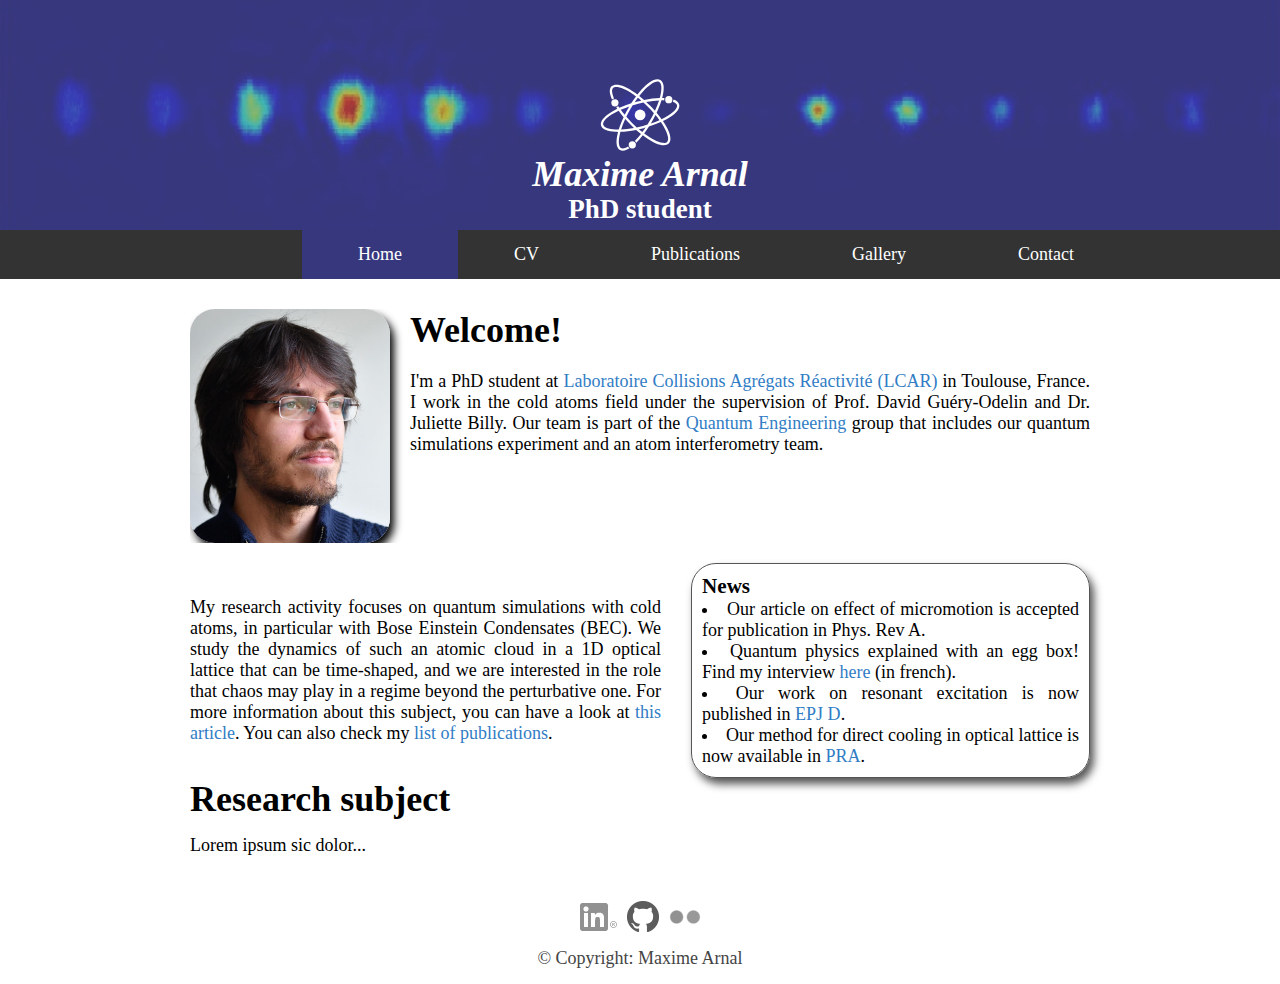
<file: index.html>
<!DOCTYPE html>
<html lang="en" dir="ltr" prefix="og: http://ogp.me/ns#">

<head>
  <meta charset="utf-8">
  <link rel="stylesheet" href="style.css">
  <title>Maxime Arnal website</title>
  <meta property="og:site_name" content="Maxime Arnal website" />
  <meta property="og:description" content="My professional website." />
  <meta property="og:image" content="images/atom_logo_black.png">
  <meta property="og:url" content="https://arnmax.github.io/">
  <meta property="og:type" content="blog" />

  <!-- Global site tag (gtag.js) - Google Analytics -->
  <script async src="https://www.googletagmanager.com/gtag/js?id=UA-148962553-1"></script>
  <script>
    window.dataLayer = window.dataLayer || [];

    function gtag() {
      dataLayer.push(arguments);
    }
    gtag('js', new Date());

    gtag('config', 'UA-148962553-1');
  </script>
</head>

<body>

  <header>
    <div id="banner">
      <a href="index.html">
        <img id="atom_logo" src="images/atom_logo.svg" alt="Logo atome">
        <h1 id="main_title">Maxime Arnal</h1>
        <h2 id="main_subtitle">PhD student</h2>
      </a>
    </div>
  </header>

  <nav id="navbar">
    <a id="logoToTop" href="#banner" class="disabledLink"><img id="atom_logo_navbar" class="fade-out " src="images/atom_logo.svg" alt="Logo atome"></a>
    <div id="menu">
      <a class="active disabledLink" href="index.html">Home</a>
      <a href="CV.html">CV</a>
      <a href="publications.html">Publications</a>
      <a href="gallery.html">Gallery</a>
      <a href="contact.html">Contact</a>
    </div>
  </nav>

  <div class="content">

    <section id="home">
      <div id="presentation">
        <img src="images/photo.jpg" alt="Picture of myself" id="presentation_picture">
        <div id="presentation_text">
          <h1>Welcome!</h1>
          <p id="my_description">I'm a PhD student at <a target="_blank" href="http://www.lcar.ups-tlse.fr/">Laboratoire Collisions Agrégats Réactivité (LCAR)</a> in Toulouse, France. I work in the cold atoms field under the supervision of Prof.
            David Guéry-Odelin and Dr. Juliette Billy. Our team is part of the <a target="_blank" href="https://www.quantumengineering-tlse.org/">Quantum Engineering</a> group that includes our quantum simulations experiment and an atom
            interferometry team.</p>
        </div>
      </div>

      <div id="interests">
        <p>My research activity focuses on quantum simulations with cold atoms, in particular with Bose Einstein Condensates (BEC). We study the dynamics of such an atomic cloud in a 1D optical lattice that can be time-shaped, and we are interested
          in the role that chaos may play in a regime beyond the perturbative one. For more information about this subject, you can have a look at <a href="https://journals.aps.org/pra/abstract/10.1103/PhysRevA.94.043621" target="_blank">this
            article</a>. You can also check my <a href="publications.html">list of publications</a>.</p>
        <aside>
          <h3>News</h3>
          <ul>
            <li>Our article on effect of micromotion is accepted for publication in Phys. Rev A.</li>
            <li>Quantum physics explained with an egg box! Find my interview <a href="https://exploreur.univ-toulouse.fr/la-physique-quantique-dans-une-boite-oeufs-avec-maxime-arnal" target="_blank">here</a> (in french).</li>
            <li>Our work on resonant excitation is now published in <a target="_blank" href="https://link.springer.com/article/10.1140/epjd/e2019-90672-4">EPJ D</a>.</li>
            <li>Our method for direct cooling in optical lattice is now available in <a target="_blank" href="https://journals.aps.org/pra/abstract/10.1103/PhysRevA.100.013416">PRA</a>.</li>
          </ul>
        </aside>
      </div>

      <div>
        <h1>Research subject</h1>
        <p> Lorem ipsum sic dolor...</p>
      </div>

    </section>

    <footer>
      <div id="footer_logos">
        <a href="http://www.linkedin.com/in/maxime-arnal-6a7241155" target="_blank"><img id="linkedin_logo" src="images/linkedin_logo.png" alt="LinkedIn logo"></a>
        <a href="https://github.com/arnmax" target="_blank"><img id="github_logo" src="images/github_logo.png" alt="GitHub logo"></a>
        <a href="https://www.flickr.com/photos/186192943@N07" target="_blank"><img id="flickr_logo" src="images/flickr_logo.png" alt="Flickr logo"></a>
      </div>
      <p id="footer_copyright">&copy Copyright: Maxime Arnal</p>
    </footer>

  </div>

</body>

<script src="script.js"></script>

</html>
</file>
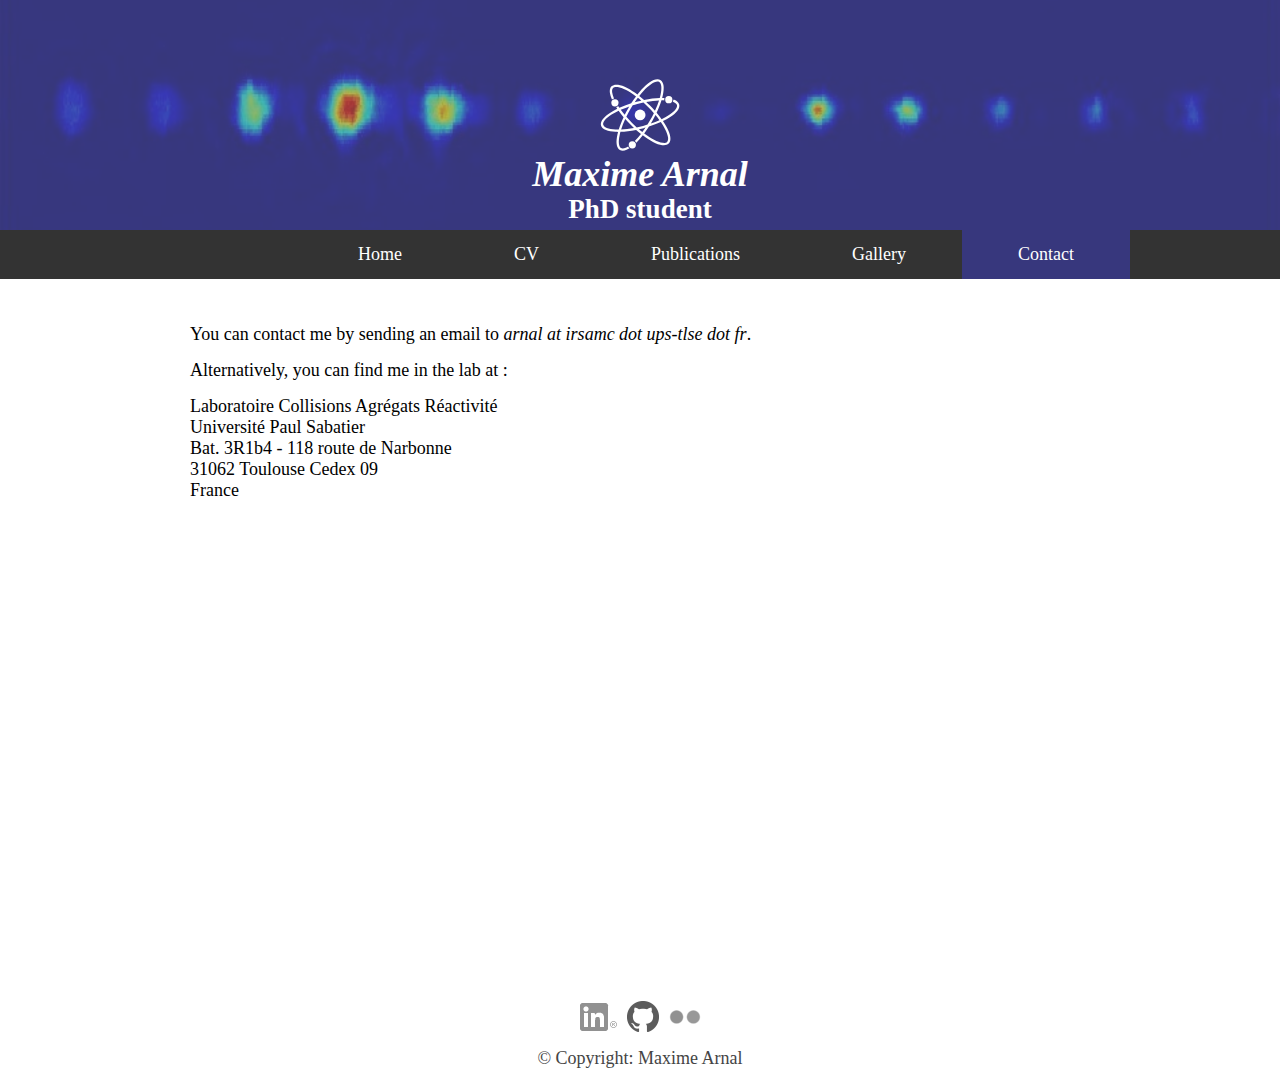
<file: contact.html>
<!DOCTYPE html>
<html lang="en" dir="ltr" prefix="og: http://ogp.me/ns#">

<head>
  <meta charset="utf-8">
  <link rel="stylesheet" href="style.css">
  <title>Maxime Arnal website</title>
  <meta property="og:site_name" content="Maxime Arnal website" />
  <meta property="og:description" content="My professional website." />
  <meta property="og:image" content="images/atom_logo_black.png">
  <meta property="og:url" content="https://arnmax.github.io/">
  <meta property="og:type" content="blog" />

  <!-- Global site tag (gtag.js) - Google Analytics -->
  <script async src="https://www.googletagmanager.com/gtag/js?id=UA-148962553-1"></script>
  <script>
    window.dataLayer = window.dataLayer || [];

    function gtag() {
      dataLayer.push(arguments);
    }
    gtag('js', new Date());

    gtag('config', 'UA-148962553-1');
  </script>
</head>

<body>

  <header>
    <div id="banner">
      <a href="index.html">
        <img id="atom_logo" src="images/atom_logo.svg" alt="Logo atome">
        <h1 id="main_title">Maxime Arnal</h1>
        <h2 id="main_subtitle">PhD student</h2>
      </a>
    </div>
  </header>

  <nav id="navbar">
    <a id="logoToTop" href="#banner" class="disabledLink"><img id="atom_logo_navbar" class="fade-out " src="images/atom_logo.svg" alt="Logo atome"></a>
    <div id="menu">
      <a href="index.html">Home</a>
      <a href="CV.html">CV</a>
      <a href="publications.html">Publications</a>
      <a href="gallery.html">Gallery</a>
      <a class="active disabledLink" href="contact.html">Contact</a>
    </div>
  </nav>

  <div class="content">
    <section id="contact">
      <p>You can contact me by sending an email to <em>arnal at irsamc dot ups-tlse dot fr</em>.</p>

      <p>Alternatively, you can find me in the lab at :</p>

      <p>Laboratoire Collisions Agrégats Réactivité<br>
        Université Paul Sabatier<br>
        Bat. 3R1b4 - 118 route de Narbonne<br>
        31062 Toulouse Cedex 09<br>
        France</p>

      <div class="map">
        <iframe src="https://www.google.com/maps/embed?pb=!1m18!1m12!1m3!1d5782.408227402876!2d1.465395208727108!3d43.56062977449093!2m3!1f0!2f0!3f0!3m2!1i1024!2i768!4f13.1!3m3!1m2!1s0x12aebc23c6bbc9b5%3A0x44ca64b71f158ca4!2sLaboratoire+Collisions!5e0!3m2!1sfr!2sus!4v1545859891289"
          width="900" height="450" frameborder="0" style="border:0" allowfullscreen></iframe>
      </div>

    </section>

    <footer>
      <div id="footer_logos">
        <a href="http://www.linkedin.com/in/maxime-arnal-6a7241155" target="_blank"><img id="linkedin_logo" src="images/linkedin_logo.png" alt="LinkedIn logo"></a>
        <a href="https://github.com/arnmax" target="_blank"><img id="github_logo" src="images/github_logo.png" alt="GitHub logo"></a>
        <a href="https://www.flickr.com/photos/186192943@N07" target="_blank"><img id="flickr_logo" src="images/flickr_logo.png" alt="Flickr logo"></a>
      </div>
      <p id="footer_copyright">&copy Copyright: Maxime Arnal</p>
    </footer>

  </div>

</body>

<script src="script.js"></script>

</html>
</file>
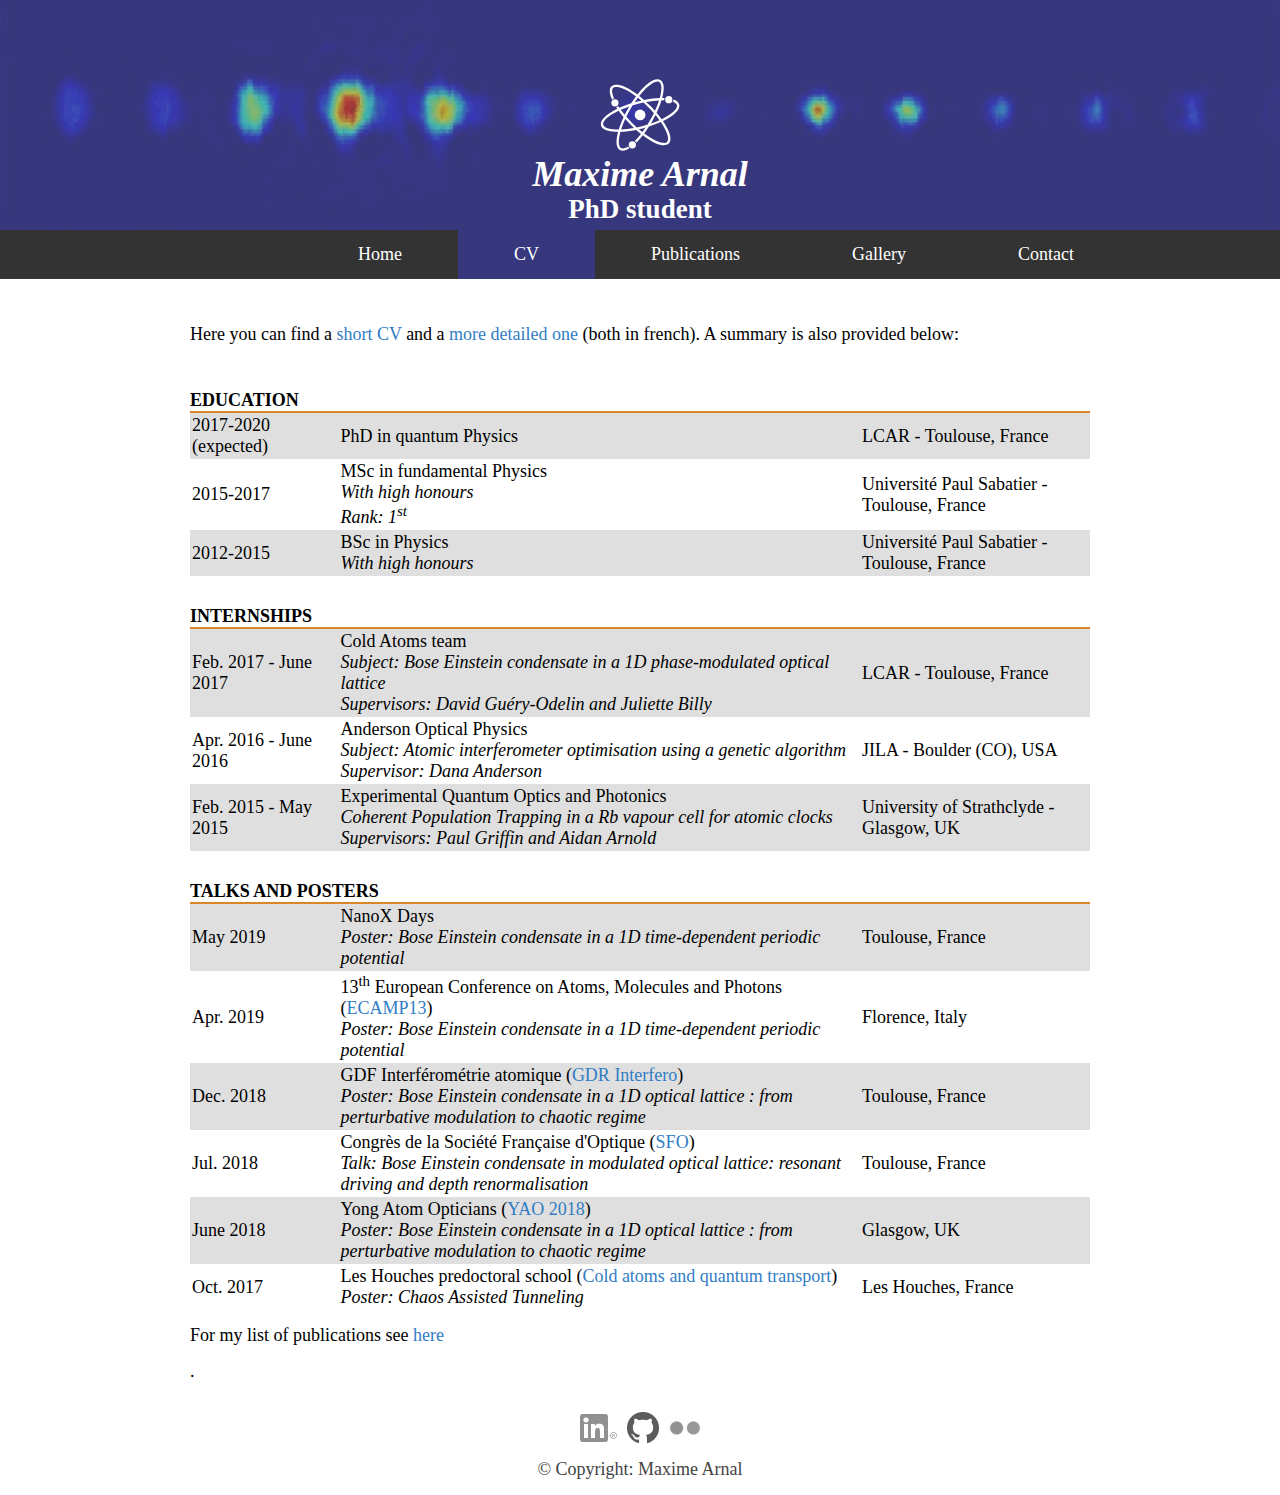
<file: CV.html>
<!DOCTYPE html>
<html lang="en" dir="ltr" prefix="og: http://ogp.me/ns#">

<head>
  <meta charset="utf-8">
  <link rel="stylesheet" href="style.css">
  <title>Maxime Arnal website</title>
  <meta property="og:site_name" content="Maxime Arnal website" />
  <meta property="og:description" content="My professional website." />
  <meta property="og:image" content="images/atom_logo_black.png">
  <meta property="og:url" content="https://arnmax.github.io/">
  <meta property="og:type" content="blog" />
</head>

<body>

  <header>
    <div id="banner">
      <a href="index.html">
        <img id="atom_logo" src="images/atom_logo.svg" alt="Logo atome">
        <h1 id="main_title">Maxime Arnal</h1>
        <h2 id="main_subtitle">PhD student</h2>
      </a>
    </div>
    <!-- Global site tag (gtag.js) - Google Analytics -->
    <script async src="https://www.googletagmanager.com/gtag/js?id=UA-148962553-1"></script>
    <script>
      window.dataLayer = window.dataLayer || [];

      function gtag() {
        dataLayer.push(arguments);
      }
      gtag('js', new Date());

      gtag('config', 'UA-148962553-1');
    </script>
  </header>

  <nav id="navbar">
    <a id="logoToTop" href="#banner" class="disabledLink"><img id="atom_logo_navbar" class="fade-out " src="images/atom_logo.svg" alt="Logo atome"></a>
    <div id="menu">
      <a href="index.html">Home</a>
      <a class="active disabledLink" href="CV.html">CV</a>
      <a href="publications.html">Publications</a>
      <a href="gallery.html">Gallery</a>
      <a href="contact.html">Contact</a>
    </div>
  </nav>

  <div class="content">
    <section id="cv">
      <p>Here you can find a <a target="_blank" href="Docs/CVshort.pdf">short CV</a> and a <a target="_blank" href="Docs/CVlong.pdf">more detailed one</a> (both in french). A summary is also provided below:

        <table style="width:100%">
          <tr>
            <th class="theader">EDUCATION</th>
            <th></th>
            <th></th>
          </tr>
          <tr>
            <td>2017-2020 (expected)</td>
            <td>PhD in quantum Physics</td>
            <td>LCAR - Toulouse, France</td>
          </tr>
          <tr>
            <td>2015-2017</td>
            <td>MSc in fundamental Physics
              <div>With high honours<br>
                Rank: 1<sup>st</sup></div>
            </td>
            <td>Université Paul Sabatier - Toulouse, France</td>
          </tr>
          <tr>
            <td>2012-2015</td>
            <td>BSc in Physics<br>
              <div>With high honours</div>
            </td>
            <td>Université Paul Sabatier - Toulouse, France</td>
          </tr>

          <tr>
            <th class="theader">INTERNSHIPS</th>
            <th></th>
            <th></th>
          </tr>
          <tr>
            <td>Feb. 2017 - June 2017</td>
            <td>Cold Atoms team<br>
              <div>Subject: Bose Einstein condensate in a 1D phase-modulated optical lattice<br>
                Supervisors: David Guéry-Odelin and Juliette Billy</div>
            </td>
            <td>LCAR - Toulouse, France</td>
          </tr>
          <tr>
            <td>Apr. 2016 - June 2016</td>
            <td>Anderson Optical Physics<br>
              <div>Subject: Atomic interferometer optimisation using a genetic algorithm<br>
                Supervisor: Dana Anderson</div>
            </td>
            <td>JILA - Boulder (CO), USA</td>
          </tr>
          <tr>
            <td>Feb. 2015 - May 2015</td>
            <td>Experimental Quantum Optics and Photonics<br>
              <div>Coherent Population Trapping in a Rb vapour cell for atomic clocks<br>
                Supervisors: Paul Griffin and Aidan Arnold</div>
            </td>
            <td>University of Strathclyde - Glasgow, UK</td>
          </tr>

          <tr>
            <th class="theader" colspan="3">TALKS AND POSTERS</th>
            <th></th>
            <th></th>
          </tr>
          <tr>
            <td>May 2019</td>
            <td>NanoX Days<br>
              <div>Poster: Bose Einstein condensate in a 1D time-dependent periodic potential</div>
            </td>
            <td>Toulouse, France</td>
          </tr>
          <tr>
            <td>Apr. 2019</td>
            <td>13<sup>th</sup> European Conference on Atoms, Molecules and Photons (<a href="https://www.ecamp13.org/" target="_blank">ECAMP13</a>)<br>
              <div>Poster: Bose Einstein condensate in a 1D time-dependent periodic potential</div>
            </td>
            <td>Florence, Italy</td>
          </tr>
          <tr>
            <td>Dec. 2018</td>
            <td>GDF Interférométrie atomique (<a href="https://gdraf.sciencesconf.org/" target="_blank">GDR Interfero</a>)<br>
              <div>Poster: Bose Einstein condensate in a 1D optical lattice : from perturbative modulation to chaotic regime</div>
            </td>
            <td>Toulouse, France</td>
          </tr>
          <tr>
            <td>Jul. 2018</td>
            <td>Congrès de la Société Française d'Optique (<a href="https://www.sfoptique.org/pages/congres-optique/optique-toulouse-2018/" target="_blank">SFO</a>)<br>
              <div>Talk: Bose Einstein condensate in modulated optical lattice: resonant driving and depth renormalisation</div>
            </td>
            <td>Toulouse, France</td>
          </tr>
          <tr>
            <td>June 2018</td>
            <td>Yong Atom Opticians (<a href="http://yao2018.phys.strath.ac.uk/" target="_blank">YAO 2018</a>)<br>
              <div>Poster: Bose Einstein condensate in a 1D optical lattice : from perturbative modulation to chaotic regime</div>
            </td>
            <td>Glasgow, UK</td>
          </tr>
          <tr>
            <td>Oct. 2017</td>
            <td>Les Houches predoctoral school (<a href="https://coldatoms2017.sciencesconf.org/" target="_blank">Cold atoms and quantum transport</a>)<br>
              <div>Poster: Chaos Assisted Tunneling</div>
            </td>
            <td>Les Houches, France</td>
          </tr>

        </table>


        <p>For my list of publications see <a href="publications.html">here</a></p>.
    </section>

    <footer>
      <div id="footer_logos">
        <a href="http://www.linkedin.com/in/maxime-arnal-6a7241155" target="_blank"><img id="linkedin_logo" src="images/linkedin_logo.png" alt="LinkedIn logo"></a>
        <a href="https://github.com/arnmax" target="_blank"><img id="github_logo" src="images/github_logo.png" alt="GitHub logo"></a>
        <a href="https://www.flickr.com/photos/186192943@N07" target="_blank"><img id="flickr_logo" src="images/flickr_logo.png" alt="Flickr logo"></a>
      </div>
      <p id="footer_copyright">&copy Copyright: Maxime Arnal</p>
    </footer>

  </div>

</body>

<script src="script.js"></script>

</html>
</file>
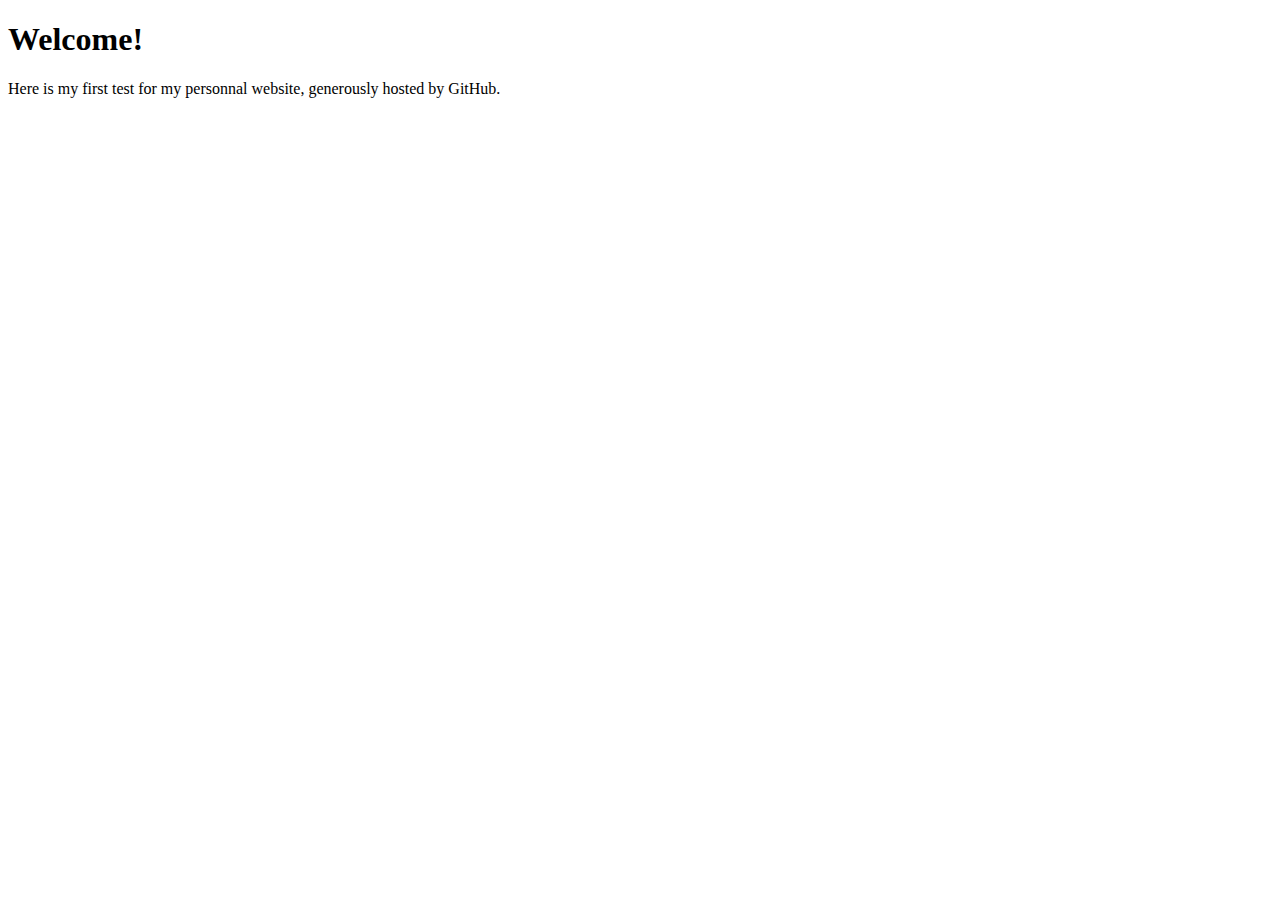
<file: home.html>
<!DOCTYPE html>
<html lang="en" dir="ltr">
  <head>
    <meta charset="utf-8">
    <title>My website test</title>
  </head>
  <body>

    <h1>Welcome!</h1>
    <p>Here is my first test for my personnal website, generously hosted by GitHub.</p>
    
  </body>
</html>
</file>
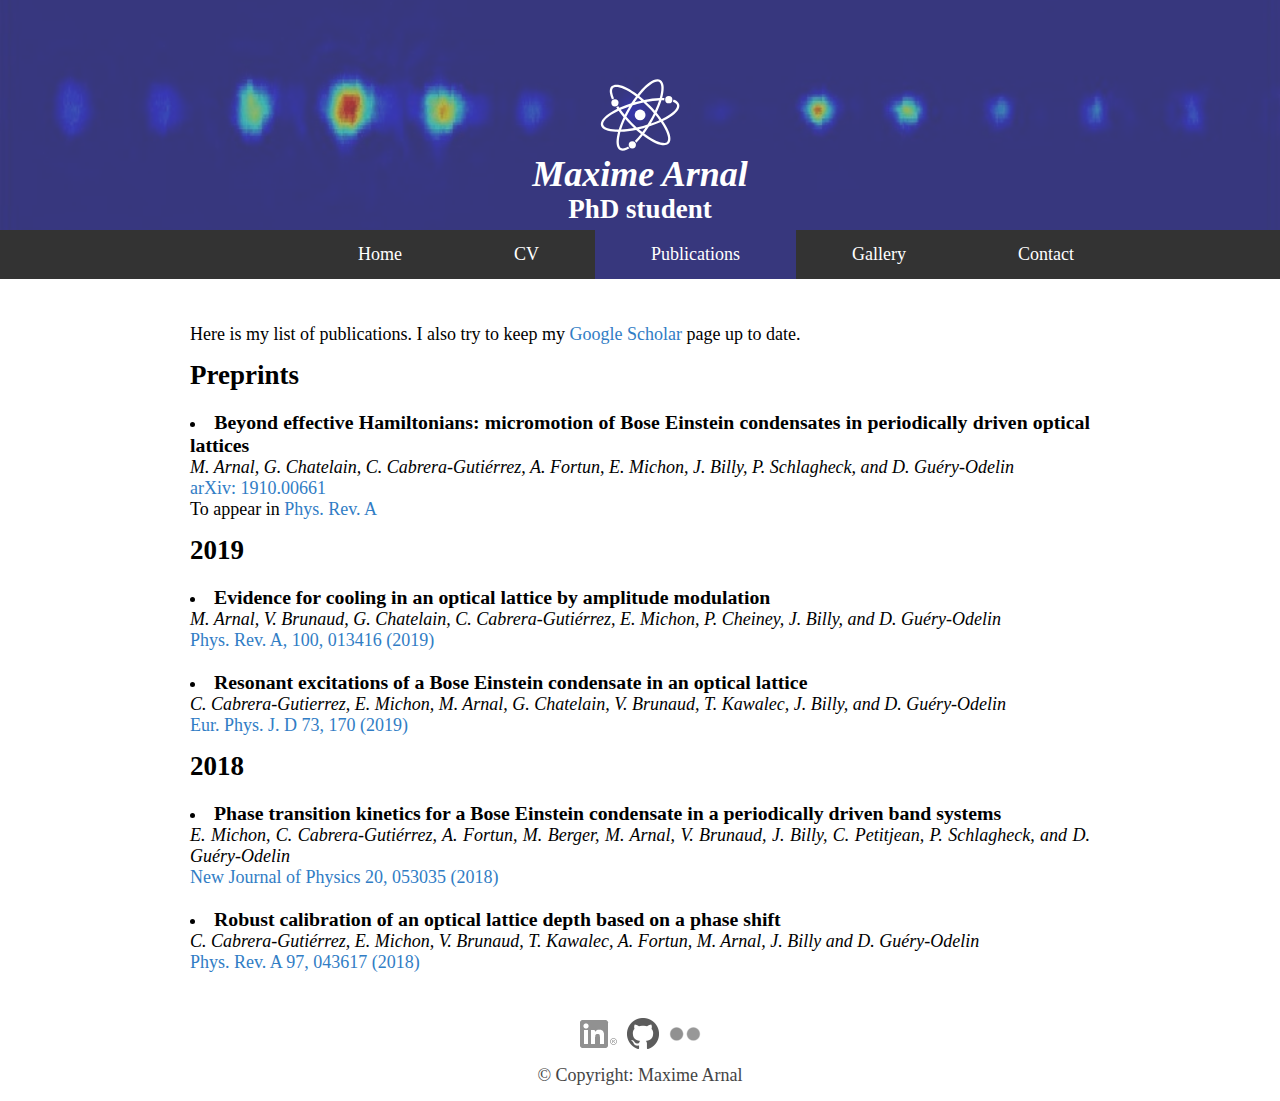
<file: publications.html>
<!DOCTYPE html>
<html lang="en" dir="ltr" prefix="og: http://ogp.me/ns#">

<head>
  <meta charset="utf-8">
  <link rel="stylesheet" href="style.css">
  <title>Maxime Arnal website</title>
  <meta property="og:site_name" content="Maxime Arnal website" />
  <meta property="og:description" content="My professional website." />
  <meta property="og:image" content="images/atom_logo_black.png">
  <meta property="og:url" content="https://arnmax.github.io/">
  <meta property="og:type" content="blog" />

  <!-- Global site tag (gtag.js) - Google Analytics -->
  <script async src="https://www.googletagmanager.com/gtag/js?id=UA-148962553-1"></script>
  <script>
    window.dataLayer = window.dataLayer || [];

    function gtag() {
      dataLayer.push(arguments);
    }
    gtag('js', new Date());

    gtag('config', 'UA-148962553-1');
  </script>
</head>

<body>

  <header>
    <div id="banner">
      <a href="index.html">
        <img id="atom_logo" src="images/atom_logo.svg" alt="Logo atome">
        <h1 id="main_title">Maxime Arnal</h1>
        <h2 id="main_subtitle">PhD student</h2>
      </a>
    </div>
  </header>

  <nav id="navbar">
    <a id="logoToTop" href="#banner" class="disabledLink"><img id="atom_logo_navbar" class="fade-out " src="images/atom_logo.svg" alt="Logo atome"></a>
    <div id="menu">
      <a href="index.html">Home</a>
      <a href="CV.html">CV</a>
      <a class="active disabledLink" href="publications.html">Publications</a>
      <a href="gallery.html">Gallery</a>
      <a href="contact.html">Contact</a>
    </div>
  </nav>

  <div class="content">

    <section id="publications">
      <p>Here is my list of publications. I also try to keep my <a target="_blank" href="https://scholar.google.fr/citations?user=e8FVPLoAAAAJ&hl=en">Google Scholar</a> page up to date.</p>

      <p>
        <h2>Preprints</h2>
        <ul>
          <li>
            <strong>Beyond effective Hamiltonians: micromotion of Bose Einstein condensates in periodically driven optical lattices</strong><br>
            <em>M. Arnal, G. Chatelain, C. Cabrera-Gutiérrez, A. Fortun, E. Michon, J. Billy, P. Schlagheck, and D. Guéry-Odelin</em><br>
            <a target="_blank" href="https://arxiv.org/abs/1910.00661">arXiv: 1910.00661</a><br>
            To appear in <a target="_blank" href="https://journals.aps.org/pra/accepted/11072N68Waa1e71059f481a7f7e6006d1886754c0">Phys. Rev. A</a></li>
        </ul>
      </p>

      <p>
        <h2>2019</h2>
        <ul>
          <li>
            <strong>Evidence for cooling in an optical lattice by amplitude modulation</strong><br>
            <em>M. Arnal, V. Brunaud, G. Chatelain, C. Cabrera-Gutiérrez, E. Michon, P. Cheiney, J. Billy, and D. Guéry-Odelin</em><br>
            <a target="_blank" href="https://journals.aps.org/pra/abstract/10.1103/PhysRevA.100.013416">Phys. Rev. A, 100, 013416 (2019)</a></li>
          <li>
            <strong>Resonant excitations of a Bose Einstein condensate in an optical lattice</strong><br>
            <em>C. Cabrera-Gutierrez, E. Michon, M. Arnal, G. Chatelain, V. Brunaud, T. Kawalec, J. Billy, and D. Guéry-Odelin</em><br>
            <a target="_blank" href="https://link.springer.com/article/10.1140/epjd/e2019-90672-4">Eur. Phys. J. D 73, 170 (2019)</a></li>
        </ul>
      </p>

      <p>
        <h2>2018</h2>
        <ul>
          <li>
            <strong>Phase transition kinetics for a Bose Einstein condensate in a periodically driven band systems</strong><br>
            <em>E. Michon, C. Cabrera-Gutiérrez, A. Fortun, M. Berger, M. Arnal, V. Brunaud, J. Billy, C. Petitjean, P. Schlagheck, and D. Guéry-Odelin</em><br>
            <a target="_blank" href="http://iopscience.iop.org/article/10.1088/1367-2630/aabc3f/meta">New Journal of Physics 20, 053035 (2018)</a></li>
          <li>
            <strong>Robust calibration of an optical lattice depth based on a phase shift</strong><br>
            <em>C. Cabrera-Gutiérrez, E. Michon, V. Brunaud, T. Kawalec, A. Fortun, M. Arnal, J. Billy and D. Guéry-Odelin</em><br>
            <a target="_blank" href="https://journals.aps.org/pra/abstract/10.1103/PhysRevA.97.043617">Phys. Rev. A 97, 043617 (2018)</a></li>
        </ul>
      </p>
    </section>

    <footer>
      <div id="footer_logos">
        <a href="http://www.linkedin.com/in/maxime-arnal-6a7241155" target="_blank"><img id="linkedin_logo" src="images/linkedin_logo.png" alt="LinkedIn logo"></a>
        <a href="https://github.com/arnmax" target="_blank"><img id="github_logo" src="images/github_logo.png" alt="GitHub logo"></a>
        <a href="https://www.flickr.com/photos/186192943@N07" target="_blank"><img id="flickr_logo" src="images/flickr_logo.png" alt="Flickr logo"></a>
      </div>
      <p id="footer_copyright">&copy Copyright: Maxime Arnal</p>
    </footer>

  </div>

</body>

<script src="script.js"></script>

</html>
</file>
<file: style.css>
/* General options */
body {
  font-family: Palatino, 'Times New Roman', Arial, sans-serif;
  font-size: large;
  color: black;
}

* {
  margin: 0;
  padding: 0;
}

section {
  /* border: 1px black solid; */
  width: 900px;
  margin: auto;
  margin-top: 20px;
  margin-bottom: 20px;
  padding: 10px;
  text-align: justify;
}

section ul {
  list-style-position: inside;
}

section a:link, section a:visited {
  color: #317DC5;
  text-decoration: none;
}

section a:hover {
  text-decoration: underline;
  color: #549bdd;
}

p {
  margin-top: 15px;
  margin-bottom: 15px;
}

/******************************************************************************/
/* header formatting */
header {
  background-image: url("images/header_bkgnd.jpg");
  /* background-repeat: round; */
  background-position: center;
  background-size: cover;
  height: 230px;
  position: relative;
}

header div a {
  background-color: rgba(110, 110, 110, 0.5);
  display: flex;
  flex-direction: column;
  justify-content: center;
  align-items: center;
  height: 230px;
  text-decoration: none;
}

#main_title {
  position: absolute;
  bottom: 35px;
  color: white;
  font-style: oblique;
}

#main_subtitle {
  position: absolute;
  bottom: 5px;
  color: white;
}

#atom_logo {
  position: absolute;
  top: 50%;
  left: 50%;
  transform: translate(-50%, -50%);
  width: 80px;
  height: 80px;
}

/******************************************************************************/
/* navigation  */
#navbar {
  overflow: hidden;
  background-color: #333;
  display: flex;
  flex-direction: row;
  justify-content: center;
  align-items: center;
}

#menu {
  overflow: hidden;
  background-color: #333;
  display: flex;
  flex-direction: row;
  justify-content: center;
  align-items: center;
}

#menu a {
  display: block;
  color: white;
  text-align: center;
  padding: 14px 56px;
  text-decoration: none;
}

#atom_logo_navbar {
  display: block;
  padding: 0px 56px;
  width: 40px;
  height: 40px;
}

#menu a.active {
  background-color: #37377D;
  color: white;
}

/* Change the link color to #111 (black) on hover */
#menu a:hover {
  background-color: #111;
}

/* The sticky class is added to the navbar with JS when it reaches its scroll position */
.sticky {
  position: fixed;
  top: 0;
  width: 100%;
  z-index: 1;
}

.fade-in {
  transition-duration: 0.4s;
  opacity: 1;
}

.fade-out {
  transition-duration: 0.4s;
  opacity: 0;
}

.disabledLink {
  pointer-events: none;
  cursor: default;
}

/* Add some top padding to the page content to prevent sudden quick movement (as the navigation bar gets a new position at the top of the page (position:fixed and top:0) */
.sticky+.content {
  padding-top: 47px;
}

/******************************************************************************/
/* Footer */
footer {
  display: flex;
  flex-direction: column;
  align-items: center;
}

#footer_copyright {
  margin-top: 10px;
  color: #444;
}

#footer_logos {
  display: flex;
  flex-direction: row;
  align-items: center;
}

footer img {
  filter: grayscale(100%) opacity(70%);
  margin-right: 5px;
  margin-left: 5px;
}

footer img:hover {
  filter: grayscale(0%) opacity(100%);
  transition: 0.2s;
}

/******************************************************************************/
/* Home page*/
#presentation {
  overflow: auto;
  margin-bottom: 20px;
}

#presentation_picture {
  width: 200px;
  height: 234px;
  float: left;
  box-shadow: 4px 6px 8px black;
  border-radius: 25px;
  margin-right: 20px;
}

#my_description {
  margin-top: 20px;
}

#interests {
  display: flex;
  align-items: center;
}

#interests p {
  margin-right: 30px;
  flex: 2.5;
}

aside {
  flex: 2;
  padding: 10px;
  border: solid #555555 1px;
  border-radius: 25px;
  box-shadow: 4px 6px 8px #555555;
}

/******************************************************************************/
/* publications page */
#publications li {
  margin-top: 20px;
}

#publications strong {
  font-size: 1.1em;
  font-style: normal;
  font-weight: bold;
}

/******************************************************************************/
/*CV*/
table, td {
  border: none;
  border-collapse: collapse;
  text-align: left;
  padding: 2px;
  vertical-align: center;
}

table div {
  font-style: oblique;
}

th {
  border-bottom: 2px solid #dd8627;
  border-collapse: collapse;
}

.theader::before {
  height: 30px;
  display: table-row;
  content: '';
}

tr:nth-child(even) {
  background-color: #dfdfdf;
}

/* gallery */
#gallery_text {
  margin-bottom: 40px;
}

/* Slideshow container */
.slideshow-container {
  max-width: 900px;
  width: 800px;
  position: relative;
  margin: auto;
}

.mySlides {
  display: none
}

#gallery img {
  vertical-align: middle;
  width: 100%;
}

/* Next & previous buttons */
.prev, .next {
  cursor: pointer;
  position: absolute;
  top: 50%;
  width: auto;
  padding: 16px;
  margin-top: -22px;
  color: white;
  font-weight: bold;
  font-size: 18px;
  transition: 0.6s ease;
  border-radius: 0 3px 3px 0;
  user-select: none;
}

/* Position the "next button" to the right */
.next {
  right: 0;
  border-radius: 3px 0 0 3px;
}

/* On hover, add a white background color with a little bit see-through */
.prev:hover, .next:hover {
  background-color: rgba(255, 255, 255, 0.8);
  color: black;
  text-decoration: none;
}

/* Caption text */
.text {
  color: #f2f2f2;
  font-size: 1em;
  font-weight: bold;
  padding: 8px 12px;
  position: absolute;
  bottom: 0px;
  width: 776px;
  text-align: center;
  background-color: rgba(0, 0, 0, 0.7);
}

/* Number text (1/3 etc) */
.numbertext {
  color: #f2f2f2;
  font-size: 1em;
  font-weight: bold;
  padding: 8px 12px;
  position: absolute;
  bottom: 0;
  z-index: 1
}

/* The dots/bullets/indicators */
.dot {
  cursor: pointer;
  height: 15px;
  width: 15px;
  margin: 0 2px;
  background-color: #bbb;
  border-radius: 50%;
  display: inline-block;
  transition: background-color 0.6s ease;
}

.active, .dot:hover {
  background-color: #717171;
}

/* Fading animation */
.fade {
  -webkit-animation-name: fade;
  -webkit-animation-duration: 1.5s;
  animation-name: fade;
  animation-duration: 1.5s;
}

@-webkit-keyframes fade {
  from {
    opacity: .4
  }

  to {
    opacity: 1
  }
}

@keyframes fade {
  from {
    opacity: .4
  }

  to {
    opacity: 1
  }
}
</file>
